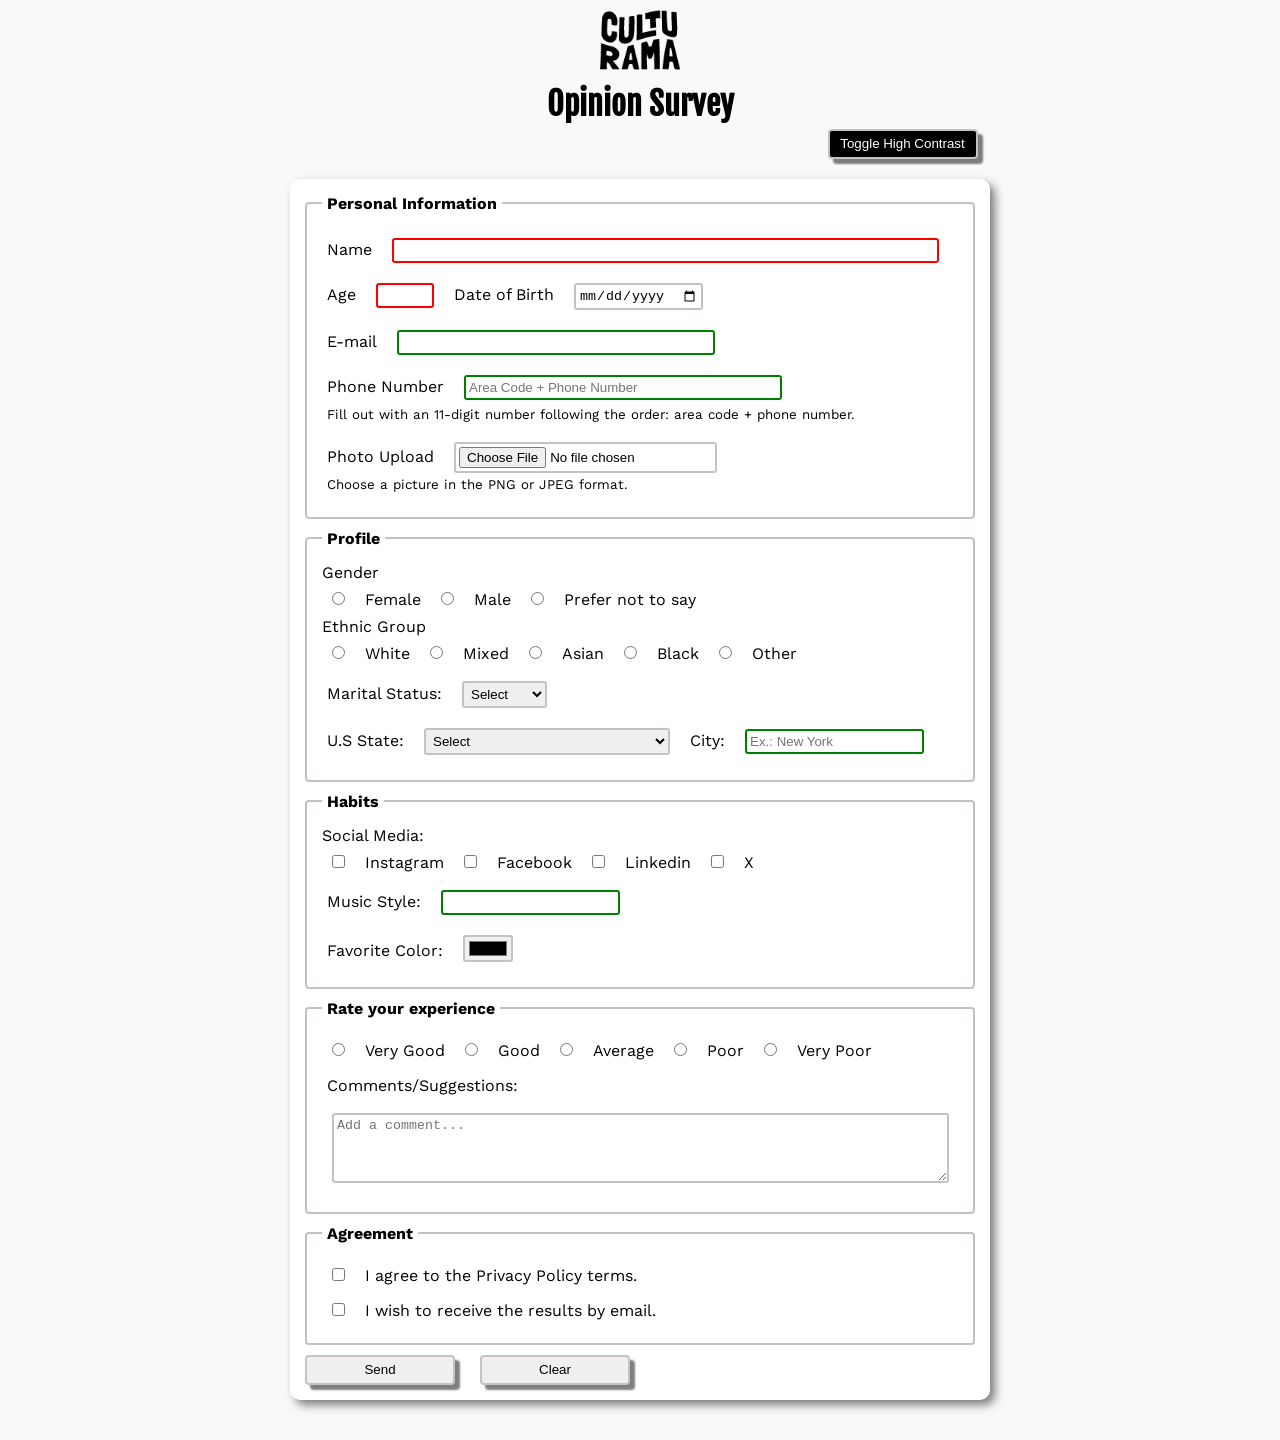
<file: Culturama-Form/index.html>
<!DOCTYPE html>
<html lang="en">

<head>
    <meta charset="UTF-8">
    <meta name="viewport" content="width=device-width, initial-scale=1.0">      
    <meta name="description" content="Join Culturama's cultural survey and evaluate us in less than 2 minutes.">

    <link rel="icon" href="./img/culturama-favico.png">
    <link rel="stylesheet" href="./css/style.css">
    <link rel="preconnect" href="https://fonts.googleapis.com">
    <link rel="preconnect" href="https://fonts.gstatic.com" crossorigin>
    <link href="https://fonts.googleapis.com/css2?family=Fjalla+One&family=Work+Sans&display=swap" rel="stylesheet">

    <title>Culturama Form</title>
</head>

<body>
    <main>
        <header>
            <img src="./img/logo-culturama.png" alt="Culturama's logo">
            <h1>Opinion Survey</h1>
            <button id="toggle-contrast" title="Change this site to a high-contrast color.">Toggle High Contrast</button>
        </header>
        <section>
            <form action="success.html" method="get">
                <fieldset>
                    <legend>Personal Information</legend>
                    <label for="info-name">Name</label>
                    <input id="info-name" type="text" name="userName" required><br>

                    <label for="info-age">Age</label>
                    <input id="info-age" type="number" name="userAge" min="12" max="100" required>

                    <label for="info-birthDate">Date of Birth</label>
                    <input id="info-birthDate" type="date" name="userBirthDate"><br>

                    <label for="info-email">E-mail</label>
                    <input id="info-email" type="email" name="userEmail"><br>


                    <label for="info-phoneNumber">Phone Number</label>
                    <input id="info-phoneNumber" type="tel" name="userPhoneNumber" pattern="[0-9]{11}"
                        title="The phone number must be 11-digit number " placeholder="Area Code + Phone Number" aria-describedby="phoneHelp"><br>
                    <small id="phoneHelp">Fill out with an 11-digit number following the order: area code + phone number. </small>
                    <label for="info-image">Photo Upload</label>
                    <input id="info-image" type="file" accept="image/*" name="userImage" aria-describedby="imageHelp"><br>
                    <small id="imageHelp">Choose a picture in the PNG or JPEG format.</small>
                </fieldset>

                <fieldset>
                    <legend>Profile</legend>

                    <p>Gender</p>
                    <input id="gender-female" type="radio" name="userGender" value="Female">
                    <label for="gender-female">Female</label>

                    <input id="gender-male" type="radio" name="userGender" value="Male">
                    <label for="gender-male">Male</label>

                    <input id="gender-notInformed" type="radio" name="userGender" value="notInformed">
                    <label for="gender-notInformed">Prefer not to say</label>

                    <p>Ethnic Group</p>
                    <input id="ethnic-white" type="radio" name="userEthnicGroup" value="White">
                    <label for="ethnic-white">White</label>

                    <input id="ethnic-mixed" type="radio" name="userEthnicGroup" value="Mixed">
                    <label for="ethnic-mixed">Mixed</label>

                    <input id="ethnic-asian" type="radio" name="userEthnicGroup" value="Asian">
                    <label for="ethnic-asian">Asian</label>

                    <input id="ethnic-black" type="radio" name="userEthnicGroup" value="Black">
                    <label for="ethnic-black">Black</label>

                    <input id="ethnic-other" type="radio" name="userEthnicGroup" value="Other">
                    <label for="ethnic-other">Other</label><br>

                    <label for="maritalStatus">Marital Status:</label>
                    <select id="maritalStatus" name="usderMaritalStatus">
                        <option value="notInformed">Select</option>
                        <option value="Single">Single</option>
                        <option value="Married">Married</option>
                        <option value="Divorced">Divorced</option>
                        <option value="Widowed">Widowed</option>
                    </select><br>

                    <label for="state">U.S State:</label>
                    <select id="state" name="userState" required>
                        <option value="notInformed">Select</option>
                        <option value="alabama">Alabama</option>
                        <option value="alaska">Alaska</option>
                        <option value="arizona">Arizona</option>
                        <option value="arkansas">Arkansas</option>
                        <option value="california">California</option>
                        <option value="colorado">Colorado</option>
                        <option value="connecticut">Connecticut</option>
                        <option value="delaware">Delaware</option>
                        <option value="florida">Florida</option>
                        <option value="georgia">Georgia</option>
                        <option value="hawaii">Hawaii</option>
                        <option value="idaho">Idaho</option>
                        <option value="illinois">Illinois</option>
                        <option value="indiana">Indiana</option>
                        <option value="iowa">Iowa</option>
                        <option value="kansas">Kansas</option>
                        <option value="kentucky">Kentucky</option>
                        <option value="louisiana">Louisiana</option>
                        <option value="maine">Maine</option>
                        <option value="maryland">Maryland</option>
                        <option value="massachusetts">Massachusetts</option>
                        <option value="michigan">Michigan</option>
                        <option value="minnesota">Minnesota</option>
                        <option value="mississippi">Mississippi</option>
                        <option value="missouri">Missouri</option>
                        <option value="montana">Montana</option>
                        <option value="nebraska">Nebraska</option>
                        <option value="nevada">Nevada</option>
                        <option value="nwHampshire">Nw Hampshire</option>
                        <option value="nwJersey">Nw Jersey</option>
                        <option value="nwMexico">Nw Mexico</option>
                        <option value="nwYork">Nw York</option>
                        <option value="northCarolina">North Carolina</option>
                        <option value="northDakota">North Dakota</option>
                        <option value="ohio">Ohio</option>
                        <option value="oklahoma">Oklahoma</option>
                        <option value="oregon">Oregon</option>
                        <option value="pennsylvania">Pennsylvania</option>
                        <option value="rhodeIsland">Rhode Island</option>
                        <option value="southCarolina">South Carolina</option>
                        <option value="southDakota">South Dakota</option>
                        <option value="tennessee">Tennessee</option>
                        <option value="texas">Texas</option>
                        <option value="utah">Utah</option>
                        <option value="vermont">Vermont</option>
                        <option value="washington">Washington</option>
                        <option value="westVirginia">West Virginia</option>
                        <option value="wisconsin">Wisconsin</option>
                        <option value="wyoming">Wyoming</option>
                        <option value="districtOfColumbia">District of Columbia</option>
                        <option value="americanSamoa">American Samoa</option>
                        <option value="guam">Guam</option>
                        <option value="northernMarianaIslands">Northern Mariana Islands</option>
                        <option value="puertoRico">Puerto Rico</option>
                        <option value="UnitedStatesMinorOutlyingIslands">United States Minor Outlying Islands</option>
                        <option value="virginIslands">Virgin Islands, U.S.</option>
                    </select>

                    <label for="city">City:</label>
                    <input id="city" type="text" name="userCity" autocomplete="address-level2"
                        placeholder="Ex.: New York">
                </fieldset>

                <fieldset>
                    <legend>Habits</legend>
                    <p>Social Media:</p>
                    <input id="social-instagram" type="checkbox" name="social" value="instagram">
                    <label for="social-instagram">Instagram</label>

                    <input id="social-facebook" type="checkbox" name="social" value="fecebook">
                    <label for="social-facebook">Facebook</label>

                    <input id="social-linkedin" type="checkbox" name="social" value="linkedin">
                    <label for="social-linkedin">Linkedin</label>

                    <input id="social-x" type="checkbox" name="social" value="X">
                    <label for="social-x">X</label><br>

                    <label for="musciStyle"> Music Style:</label>
                    <input list="styleTypes" id="musciStyle" name="userMusicStyle" type="text">
                    <datalist id="styleTypes">
                        <option value="Rock">
                        <option value="Pop">
                        <option value="Hip Hop/Rap">
                        <option value="Jazz">
                        <option value="Hip Hop/Rap">
                        <option value="R&B/Soul">
                        <option value="EDM">
                        <option value="Country">
                        <option value="Classical">
                    </datalist><br>

                    <label for="favoriteColor">Favorite Color:</label>
                    <input type="color" name="userFavoriteColor" id="favoriteColor">
                </fieldset>

                <fieldset>
                    <legend>Rate your experience</legend>

                    <input id="feedback-veryGood" type="radio" name="userFeedback" value="veryGood">
                    <label for="feedback-veryGood">Very Good</label>

                    <input id="feedback-good" type="radio" name="userFeedback" value="Good">
                    <label for="feedback-good">Good</label>

                    <input id="feedback-average" type="radio" name="userFeedback" value="Average">
                    <label for="feedback-average">Average</label>

                    <input id="feedback-poor" type="radio" name="userFeedback" value="Poor">
                    <label for="feedback-poor">Poor</label>

                    <input id="feedback-veryPoor" type="radio" name="userFeedback" value="veryPoor">
                    <label for="feedback-veryPoor">Very Poor</label><br>

                    <label for="comment">Comments/Suggestions:</label><br>
                    <textarea id="comment" rows="4" cols="51" name="userComment"
                        placeholder="Add a comment..."></textarea><br>
                </fieldset>

                <fieldset>
                    <legend>Agreement</legend>

                    <input type="checkbox" name="userPrivacyPolicy" id="privacyPolicyterm" value="agreed" required>
                    <label for="privacyPolicyterm">I agree to the Privacy Policy terms.</label><br>

                    <input type="checkbox" name="userGetResult" id="getResult" value="agreed">
                    <label for="getResult">I wish to receive the results by email.</label>
                </fieldset>

                <button type="submit" aria-label="Send survey data">Send</button>
                <button type="reset" aria-label="Erase survey data">Clear</button>

            </form>
        </section>
    </main>
    <script src="script.js"></script>
</body>

</html>
</file>
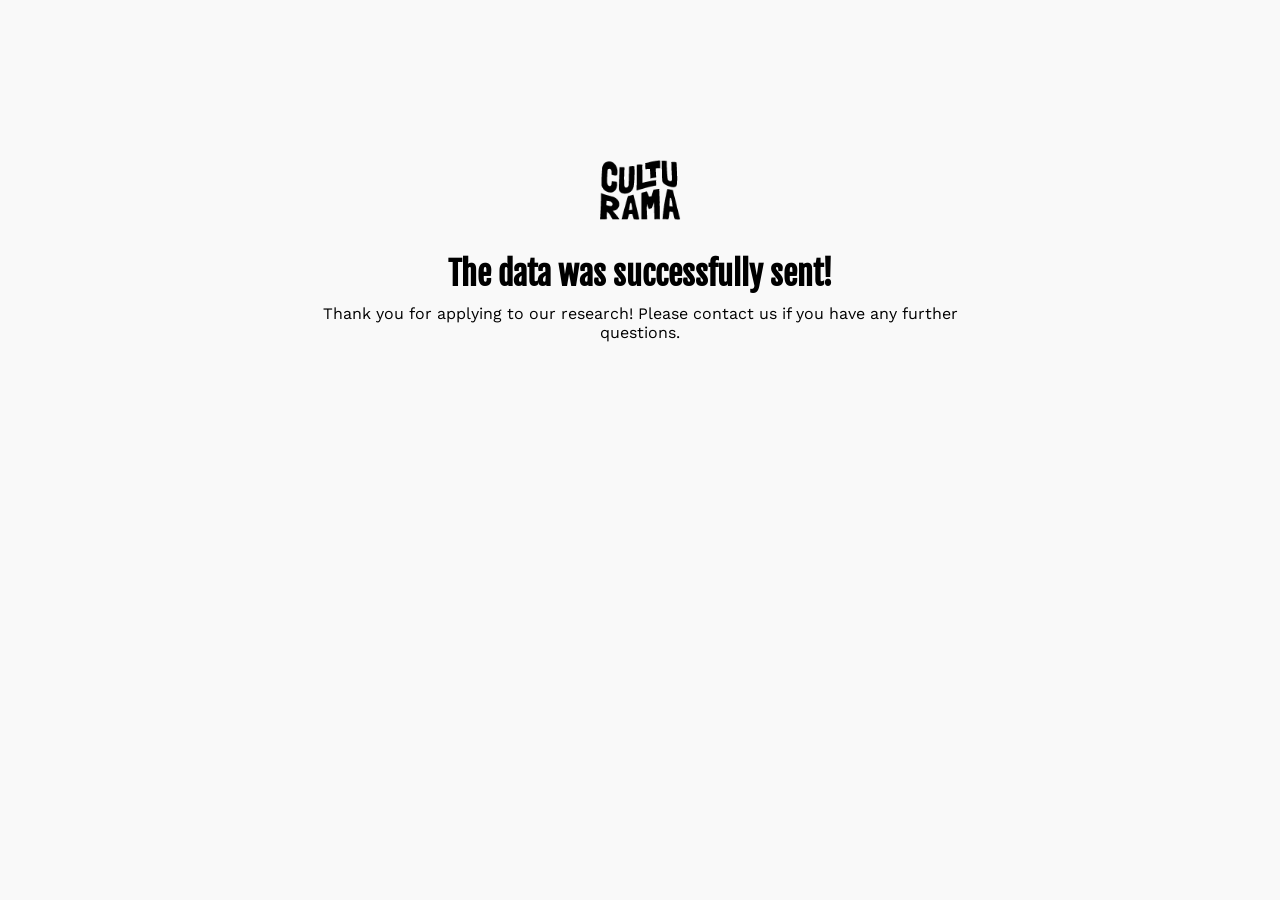
<file: Culturama-Form/success.html>
<!DOCTYPE html>
<html lang="en">
<head>
    <meta charset="UTF-8">
    <meta name="viewport" content="width=devide-width, inicial-scale=1.0">
    <link rel="icon" href="./img/culturama-favico.png">
    <link rel="stylesheet" href="./css/style.css">

    <link rel="preconnect" href="https://fonts.googleapis.com">
    <link rel="preconnect" href="https://fonts.gstatic.com" crossorigin>
    <link href="https://fonts.googleapis.com/css2?family=Fjalla+One&family=Work+Sans&display=swap" rel="stylesheet">

    <title>Culturama Form</title>
</head>
<body class="success-body">
    <header>
        <img src="./img/logo-culturama.png" alt="Culturama's logo">
    </header>
    <main>
        <h1 role="alert" class="success-h1">The data was successfully sent!</h1>
        <p class="success-p">Thank you for applying to our research! Please contact us if you have any further questions.</p>
    </main>
</body>
</html>
</file>
<file: Culturama-Form/css/style.css>
:root{
    --backgroud-color:#f9f9f9;
    --card-color:#ffffff;
    --text-color:black;
    --border-color:rgb(199, 193, 193);
    --hcButton-backgroundColor: rgb(0, 0, 0);
    --hcButton-text:white;
}

.high-contrast-theme{
    --backgroud-color:#2c2a2a;
    --card-color:#000000;
    --text-color:rgb(255, 255, 255);
    --border-color:rgb(199, 193, 193);
    --hcButton-backgroundColor: rgb(230, 222, 222);
    --hcButton-text:black;
}

*{
    margin: 0;
    padding: 0;
    box-sizing: border-box;
}


body{
    background-color: var(--backgroud-color);
    font-family: "Work Sans", sans-serif;
    color: var(--text-color);
}

main{
    width: 100%;
    max-width: 700px;
    margin: 0 auto;
}

header{
    text-align: center;
    margin-bottom: 20px;
}

img{
    width: 100px;
}

h1{
    font-family: "Fjalla One", sans-serif;
}

#toggle-contrast{
    margin: 5px 0 0 525px;
    background-color: var(--hcButton-backgroundColor);
    color: var(--hcButton-text);
}

form{
    background-color: var(--card-color);
    padding: 15px;
    border-radius: 10px;
    box-shadow: 5px 5px 10px rgba(0,0,0,0.5);
    margin-bottom: 40px;
}

fieldset{
    padding: 15px;
    border: 2px solid var(--border-color);
    border-radius: 4px;
    margin-bottom: 10px;
}

legend{
    font-weight: bold;
    padding: 0 5px;
}

label{
    display: inline-block;
    margin: 8px 5px;
}

input, select,textarea{
    margin: 10px;
    padding: 3px;
    border: 2px solid var(--border-color);
    border-radius: 3px;
}

input[type="color"]{
    width: 50px;
    padding: 0 2px;
}

input[type="tel"], input[type="file"]{
    margin-bottom: 0;
}

input[type="text"]:invalid,input[type="number"]:invalid, input[type="tel"]:invalid, input[type="email"]:invalid{
   border-color: red;
}

input[type="text"]:valid,input[type="number"]:valid, input[type="tel"]:valid, input[type="email"]:valid{
   border-color: green;
}

textarea{
    width: 97%;
}

small{
    display: inline-block;
    margin-left: 5px;
    margin-bottom: 10px;
}

button{
    width: 150px;
    height: 30px;
    margin-right: 20px;
    border: 2px solid var(--border-color);
    border-radius: 4px;
    box-shadow: 5px 5px 2px rgba(0,0,0,0.5);
    cursor: pointer;
}

button:hover{
    font-weight: bold;
    font-size: 14px;
}

button[type="submit"]:hover{
    color: green;
    background-color: rgb(175, 226, 183);
}

button[type="reset"]:hover{
    color: red;
    background-color: rgb(226, 175, 175);
}

#info-name{
    width: 86%;
}

#info-email, #info-phoneNumber{
    width: 50%;
}

.success-body{
    margin-top: 150px;
}

.success-h1{
    text-align: center;
}

.success-p{
    text-align: center;
    margin-top: 10px;
}
</file>
